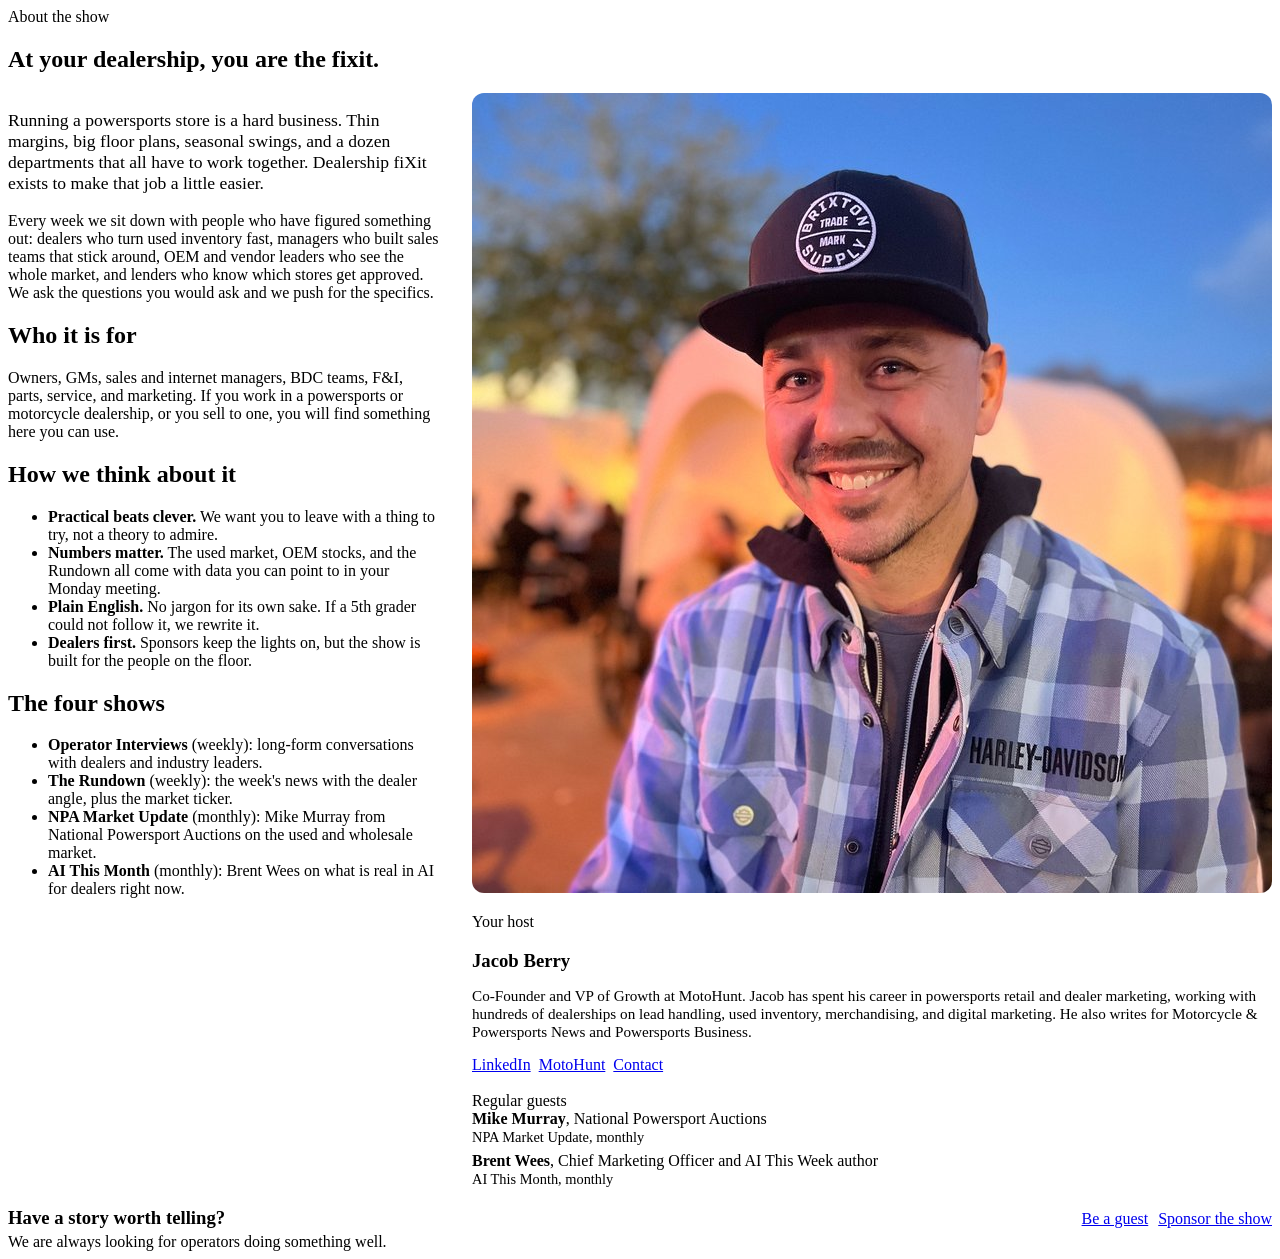
<file: about.html>
<!doctype html>
<html lang="en">
<head>
<title>About | Dealership fiXit Podcast</title>
<meta name="description" content="Meet Jacob Berry, host of the Dealership fiXit Podcast and Co-Founder of MotoHunt. Why the show exists and who it is for.">
<!--HEAD-->
</head>
<body>
<main>
  <section class="page-head"><div class="wrap">
    <div class="eyebrow">About the show</div>
    <h1>At your dealership, <span class="script">you</span> are the fixit.</h1>
  </div></section>

  <section class="section tight"><div class="wrap" style="display:grid;gap:32px;grid-template-columns:1.2fr .8fr;align-items:start">
    <div class="prose">
      <p style="font-size:1.1rem">Running a powersports store is a hard business. Thin margins, big floor plans, seasonal swings, and a dozen departments that all have to work together. Dealership fiXit exists to make that job a little easier.</p>
      <p>Every week we sit down with people who have figured something out: dealers who turn used inventory fast, managers who built sales teams that stick around, OEM and vendor leaders who see the whole market, and lenders who know which stores get approved. We ask the questions you would ask and we push for the specifics.</p>
      <h2>Who it is for</h2>
      <p>Owners, GMs, sales and internet managers, BDC teams, F&amp;I, parts, service, and marketing. If you work in a powersports or motorcycle dealership, or you sell to one, you will find something here you can use.</p>
      <h2>How we think about it</h2>
      <ul>
        <li><b>Practical beats clever.</b> We want you to leave with a thing to try, not a theory to admire.</li>
        <li><b>Numbers matter.</b> The used market, OEM stocks, and the Rundown all come with data you can point to in your Monday meeting.</li>
        <li><b>Plain English.</b> No jargon for its own sake. If a 5th grader could not follow it, we rewrite it.</li>
        <li><b>Dealers first.</b> Sponsors keep the lights on, but the show is built for the people on the floor.</li>
      </ul>
      <h2>The four shows</h2>
      <ul>
        <li><b>Operator Interviews</b> (weekly): long-form conversations with dealers and industry leaders.</li>
        <li><b>The Rundown</b> (weekly): the week's news with the dealer angle, plus the market ticker.</li>
        <li><b>NPA Market Update</b> (monthly): Mike Murray from National Powersport Auctions on the used and wholesale market.</li>
        <li><b>AI This Month</b> (monthly): Brent Wees on what is real in AI for dealers right now.</li>
      </ul>
    </div>
    <aside>
      <div class="panel glow">
        <img src="/assets/img/jacob.jpg" alt="Jacob Berry" width="800" height="800" style="border-radius:12px;margin-bottom:16px;border:1px solid var(--line)">
        <div class="eyebrow">Your host</div>
        <h3 style="margin-bottom:6px">Jacob Berry</h3>
        <p class="muted" style="font-size:.95rem">Co-Founder and VP of Growth at MotoHunt. Jacob has spent his career in powersports retail and dealer marketing, working with hundreds of dealerships on lead handling, used inventory, merchandising, and digital marketing. He also writes for Motorcycle &amp; Powersports News and Powersports Business.</p>
        <div style="display:flex;gap:8px;flex-wrap:wrap;margin-top:12px">
          <a class="btn btn-ghost btn-sm" href="https://www.linkedin.com/in/jacob-b-berry/" target="_blank" rel="noopener">LinkedIn</a>
          <a class="btn btn-ghost btn-sm" href="https://dealers.motohunt.com/fixit?utm_source=site&utm_medium=referral&utm_campaign=dealership_fixit" target="_blank" rel="noopener">MotoHunt</a>
          <a class="btn btn-ghost btn-sm" href="/contact">Contact</a>
        </div>
      </div>
      <div class="panel" style="margin-top:18px">
        <div class="eyebrow">Regular guests</div>
        <p style="margin:0 0 6px"><b>Mike Murray</b>, National Powersport Auctions<br><span class="muted" style="font-size:.9rem">NPA Market Update, monthly</span></p>
        <p style="margin:0"><b>Brent Wees</b>, Chief Marketing Officer and AI This Week author<br><span class="muted" style="font-size:.9rem">AI This Month, monthly</span></p>
      </div>
    </aside>
  </div></section>

  <section class="section tight"><div class="wrap">
    <div class="panel" style="display:flex;gap:20px;flex-wrap:wrap;align-items:center;justify-content:space-between">
      <div><h3 style="margin-bottom:4px">Have a story worth telling?</h3><p class="muted" style="margin:0">We are always looking for operators doing something well.</p></div>
      <div style="display:flex;gap:10px;flex-wrap:wrap"><a class="btn btn-pink" href="/guest">Be a guest</a><a class="btn btn-ghost" href="/sponsor">Sponsor the show</a></div>
    </div>
  </div></section>
</main>
<style>@media (max-width:860px){.section .wrap[style*="grid-template-columns:1.2fr"]{grid-template-columns:1fr!important}}</style>
</body>
</html>
</file>
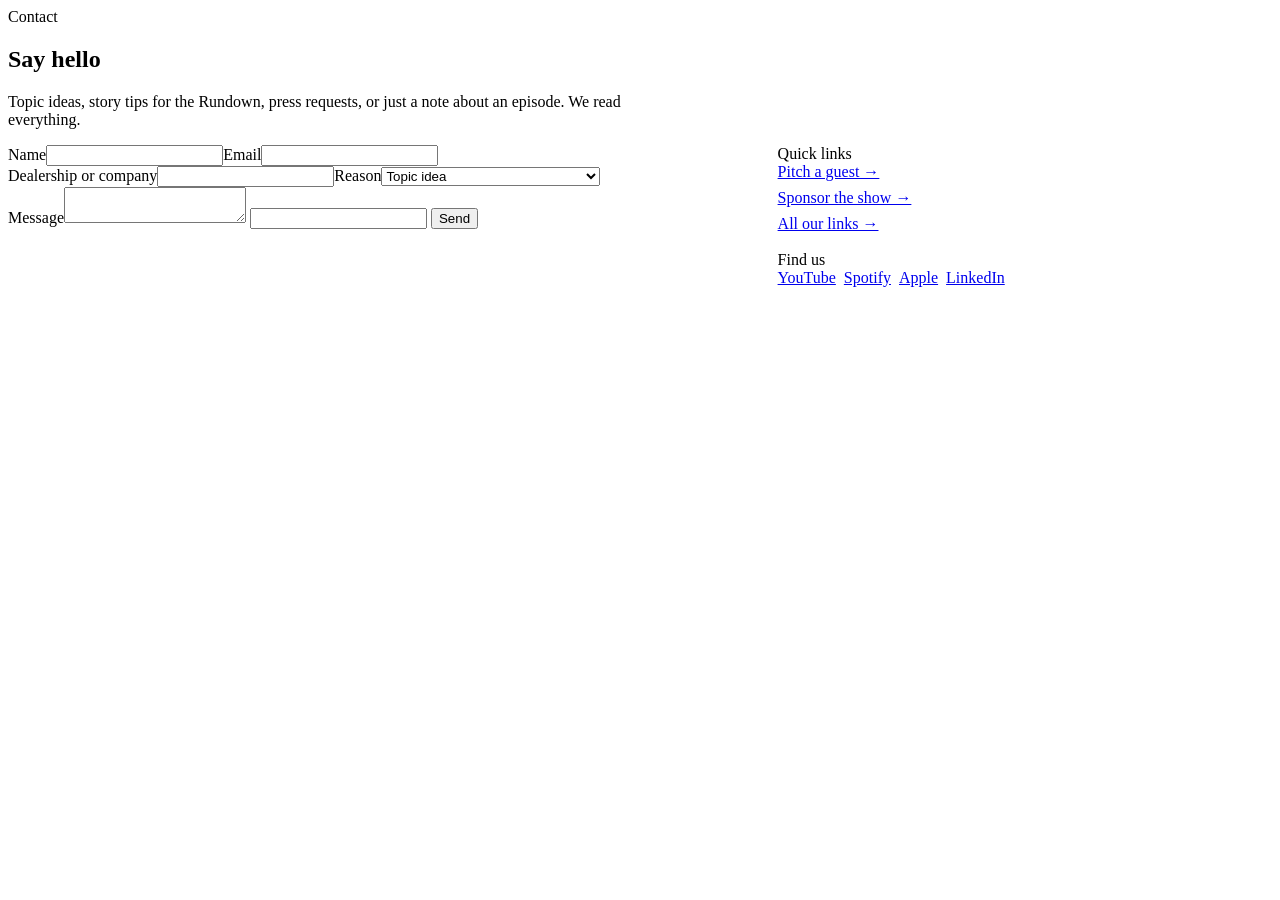
<file: contact.html>
<!doctype html>
<html lang="en">
<head>
<title>Contact | Dealership fiXit Podcast</title>
<meta name="description" content="Contact the Dealership fiXit Podcast. Questions, topic ideas, story tips for the Rundown, press, and partnerships.">
<!--HEAD-->
</head>
<body>
<main>
  <section class="page-head"><div class="wrap">
    <div class="eyebrow">Contact</div>
    <h1>Say <span class="script">hello</span></h1>
    <p class="muted" style="max-width:640px">Topic ideas, story tips for the Rundown, press requests, or just a note about an episode. We read everything.</p>
  </div></section>
  <section class="section tight"><div class="wrap" style="display:grid;gap:28px;grid-template-columns:1.2fr .8fr;align-items:start">
    <div class="panel glow">
      <form class="ff" data-fixit="contact" novalidate style="position:relative">
        <div class="row"><label>Name<input name="name" required></label><label>Email<input type="email" name="email" required></label></div>
        <div class="row"><label>Dealership or company<input name="company"></label><label>Reason<select name="topic"><option>Topic idea</option><option>Story tip for the Rundown</option><option>Feedback on an episode</option><option>Press or media</option><option>Add a ticker to the market tracker</option><option>Something else</option></select></label></div>
        <label>Message<textarea name="message" required></textarea></label>
        <input class="hp" type="text" name="website" tabindex="-1" autocomplete="off">
        <button class="btn btn-pink" type="submit">Send</button>
        <div class="form-msg"></div>
      </form>
    </div>
    <div>
      <div class="panel" style="margin-bottom:18px"><div class="eyebrow">Quick links</div><ul style="list-style:none;padding:0;margin:0;display:grid;gap:8px"><li><a href="/guest">Pitch a guest →</a></li><li><a href="/sponsor">Sponsor the show →</a></li><li><a href="https://linktr.ee/dealershipfixit" target="_blank" rel="noopener">All our links →</a></li></ul></div>
      <div class="panel"><div class="eyebrow">Find us</div><div style="display:flex;gap:8px;flex-wrap:wrap"><a class="btn btn-ghost btn-sm" href="https://www.youtube.com/@dealershipfixit" target="_blank" rel="noopener" data-icon="youtube" data-icon-size="16">YouTube</a><a class="btn btn-ghost btn-sm" href="https://open.spotify.com/show/32L4getcOmBCYL3fRxDlyH" target="_blank" rel="noopener" data-icon="spotify" data-icon-size="16">Spotify</a><a class="btn btn-ghost btn-sm" href="https://podcasts.apple.com/us/podcast/id1449367603" target="_blank" rel="noopener" data-icon="apple" data-icon-size="16">Apple</a><a class="btn btn-ghost btn-sm" href="https://www.linkedin.com/company/dealershipfixit" target="_blank" rel="noopener" data-icon="linkedin" data-icon-size="16">LinkedIn</a></div></div>
    </div>
  </div></section>
</main>
<style>@media (max-width:860px){.section .wrap[style*="grid-template-columns:1.2fr"]{grid-template-columns:1fr!important}}</style>
</body>
</html>
</file>
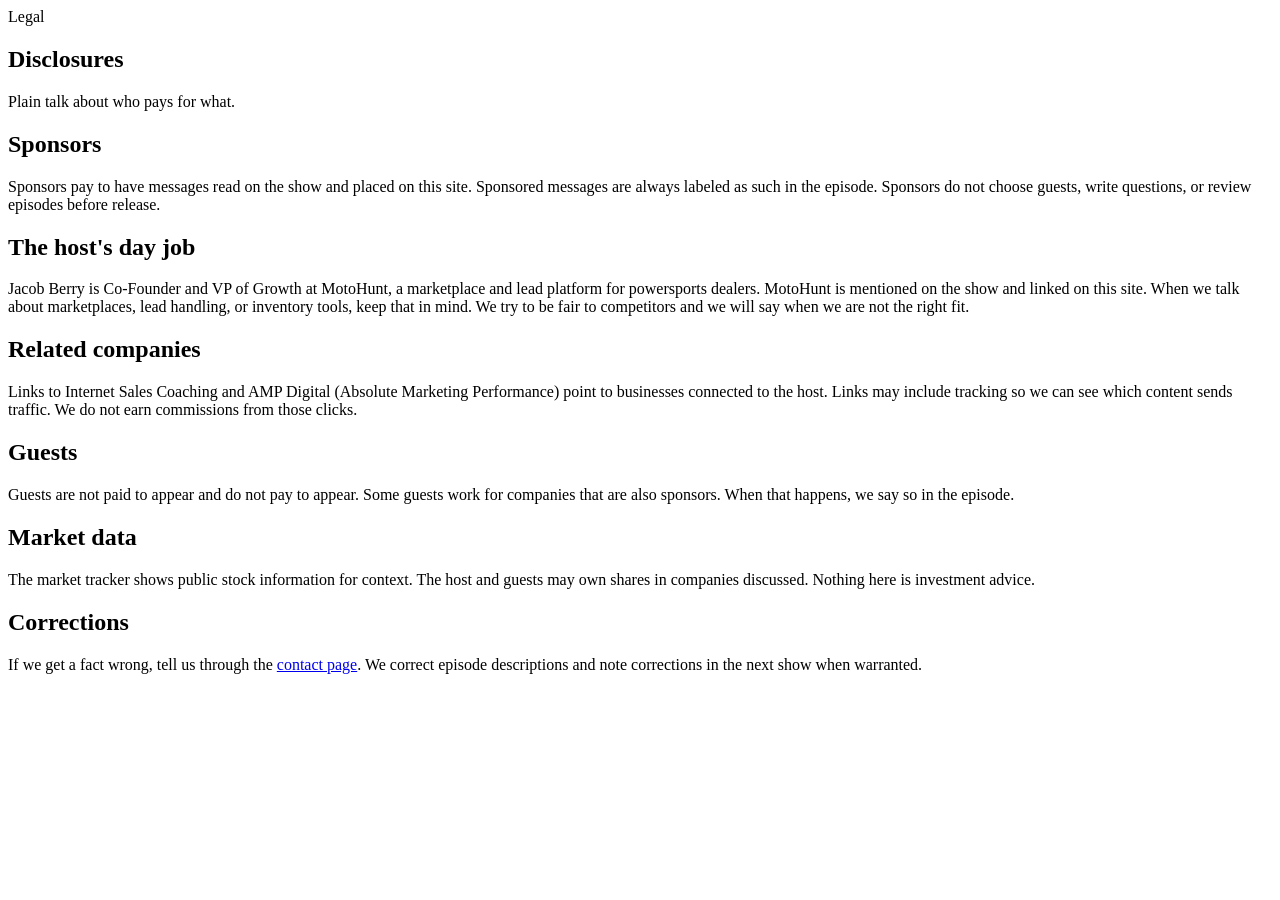
<file: disclosures.html>
<!doctype html>
<html lang="en">
<head>
<title>Disclosures | Dealership fiXit Podcast</title>
<meta name="description" content="Sponsor, affiliate, and independence disclosures for the Dealership fiXit Podcast.">
<meta name="robots" content="noindex">
<!--HEAD-->
</head>
<body>
<main>
  <section class="page-head"><div class="wrap"><div class="eyebrow">Legal</div><h1>Disclosures</h1><p class="muted">Plain talk about who pays for what.</p></div></section>
  <section class="section tight"><div class="wrap prose">
    <h2>Sponsors</h2>
    <p>Sponsors pay to have messages read on the show and placed on this site. Sponsored messages are always labeled as such in the episode. Sponsors do not choose guests, write questions, or review episodes before release.</p>
    <h2>The host's day job</h2>
    <p>Jacob Berry is Co-Founder and VP of Growth at MotoHunt, a marketplace and lead platform for powersports dealers. MotoHunt is mentioned on the show and linked on this site. When we talk about marketplaces, lead handling, or inventory tools, keep that in mind. We try to be fair to competitors and we will say when we are not the right fit.</p>
    <h2>Related companies</h2>
    <p>Links to Internet Sales Coaching and AMP Digital (Absolute Marketing Performance) point to businesses connected to the host. Links may include tracking so we can see which content sends traffic. We do not earn commissions from those clicks.</p>
    <h2>Guests</h2>
    <p>Guests are not paid to appear and do not pay to appear. Some guests work for companies that are also sponsors. When that happens, we say so in the episode.</p>
    <h2>Market data</h2>
    <p>The market tracker shows public stock information for context. The host and guests may own shares in companies discussed. Nothing here is investment advice.</p>
    <h2>Corrections</h2>
    <p>If we get a fact wrong, tell us through the <a href="/contact">contact page</a>. We correct episode descriptions and note corrections in the next show when warranted.</p>
  </div></section>
</main>
</body>
</html>
</file>
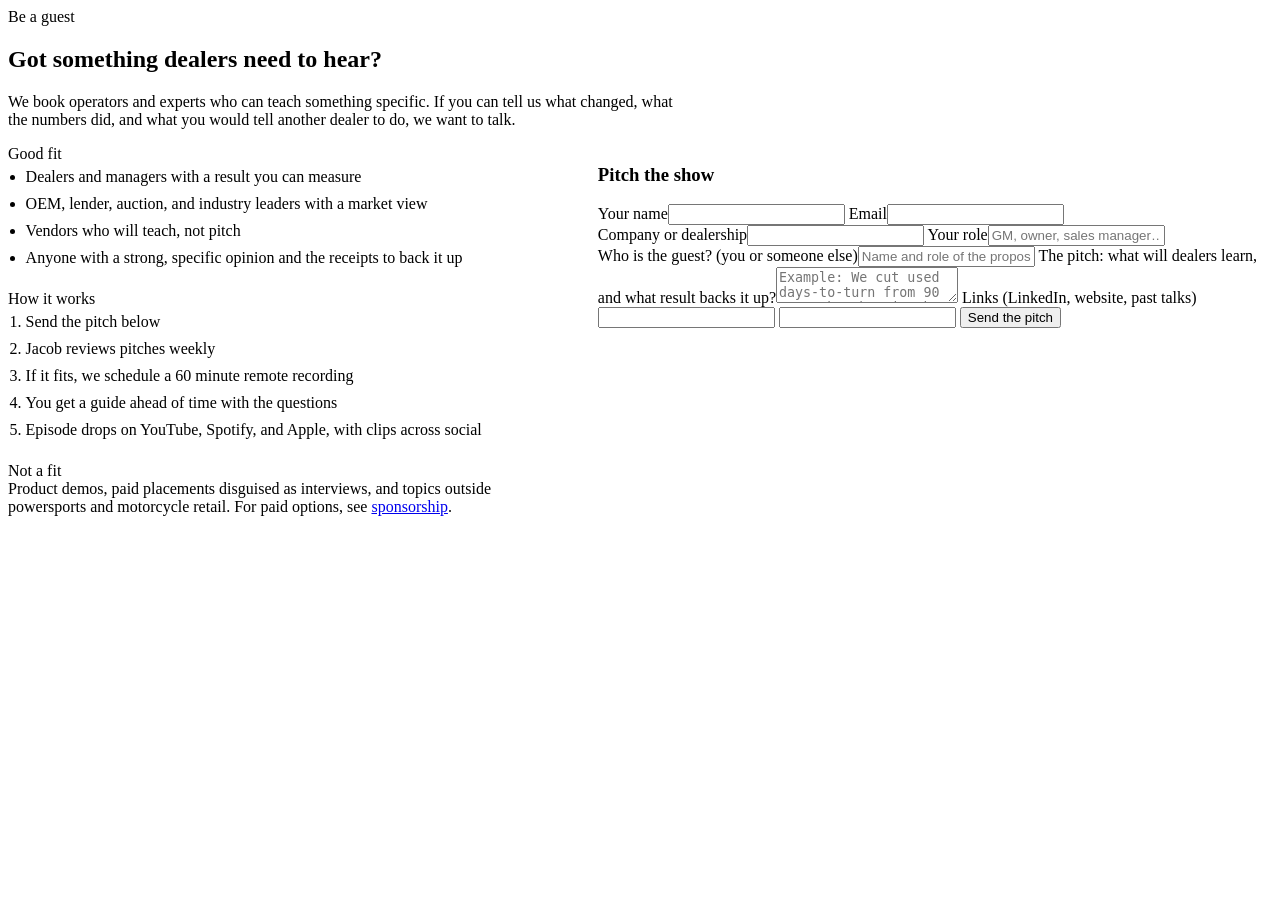
<file: guest.html>
<!doctype html>
<html lang="en">
<head>
<title>Be a Guest | Dealership fiXit Podcast</title>
<meta name="description" content="Pitch yourself or a client as a guest on the Dealership fiXit Podcast. We feature dealers, OEM leaders, lenders, and vendors with real results.">
<!--HEAD-->
</head>
<body>
<main>
  <section class="page-head"><div class="wrap">
    <div class="eyebrow">Be a guest</div>
    <h1>Got something dealers need to <span class="script">hear?</span></h1>
    <p class="muted" style="max-width:680px">We book operators and experts who can teach something specific. If you can tell us what changed, what the numbers did, and what you would tell another dealer to do, we want to talk.</p>
  </div></section>

  <section class="section tight"><div class="wrap" style="display:grid;gap:28px;grid-template-columns:1fr 1.2fr;align-items:start">
    <div>
      <div class="panel" style="margin-bottom:18px">
        <div class="eyebrow">Good fit</div>
        <ul class="muted" style="margin:0;padding-left:1.1em;line-height:1.7">
          <li>Dealers and managers with a result you can measure</li>
          <li>OEM, lender, auction, and industry leaders with a market view</li>
          <li>Vendors who will teach, not pitch</li>
          <li>Anyone with a strong, specific opinion and the receipts to back it up</li>
        </ul>
      </div>
      <div class="panel" style="margin-bottom:18px">
        <div class="eyebrow">How it works</div>
        <ol class="muted" style="margin:0;padding-left:1.1em;line-height:1.7">
          <li>Send the pitch below</li>
          <li>Jacob reviews pitches weekly</li>
          <li>If it fits, we schedule a 60 minute remote recording</li>
          <li>You get a guide ahead of time with the questions</li>
          <li>Episode drops on YouTube, Spotify, and Apple, with clips across social</li>
        </ol>
      </div>
      <div class="panel">
        <div class="eyebrow">Not a fit</div>
        <p class="muted" style="margin:0">Product demos, paid placements disguised as interviews, and topics outside powersports and motorcycle retail. For paid options, see <a href="/sponsor">sponsorship</a>.</p>
      </div>
    </div>
    <div class="panel glow">
      <h3>Pitch the show</h3>
      <form class="ff" data-fixit="guest" novalidate style="position:relative">
        <div class="row">
          <label>Your name<input name="name" required></label>
          <label>Email<input type="email" name="email" required></label>
        </div>
        <div class="row">
          <label>Company or dealership<input name="company"></label>
          <label>Your role<input name="role" placeholder="GM, owner, sales manager…"></label>
        </div>
        <label>Who is the guest? (you or someone else)<input name="topic" placeholder="Name and role of the proposed guest"></label>
        <label>The pitch: what will dealers learn, and what result backs it up?<textarea name="pitch" required placeholder="Example: We cut used days-to-turn from 90 to 42 by changing how we appraise trades. Here is what we did…"></textarea></label>
        <label>Links (LinkedIn, website, past talks)<input name="links"></label>
        <input class="hp" type="text" name="website" tabindex="-1" autocomplete="off">
        <button class="btn btn-pink" type="submit">Send the pitch</button>
        <div class="form-msg"></div>
      </form>
    </div>
  </div></section>
</main>
<style>@media (max-width:860px){.section .wrap[style*="grid-template-columns:1fr 1.2fr"]{grid-template-columns:1fr!important}}</style>
</body>
</html>
</file>
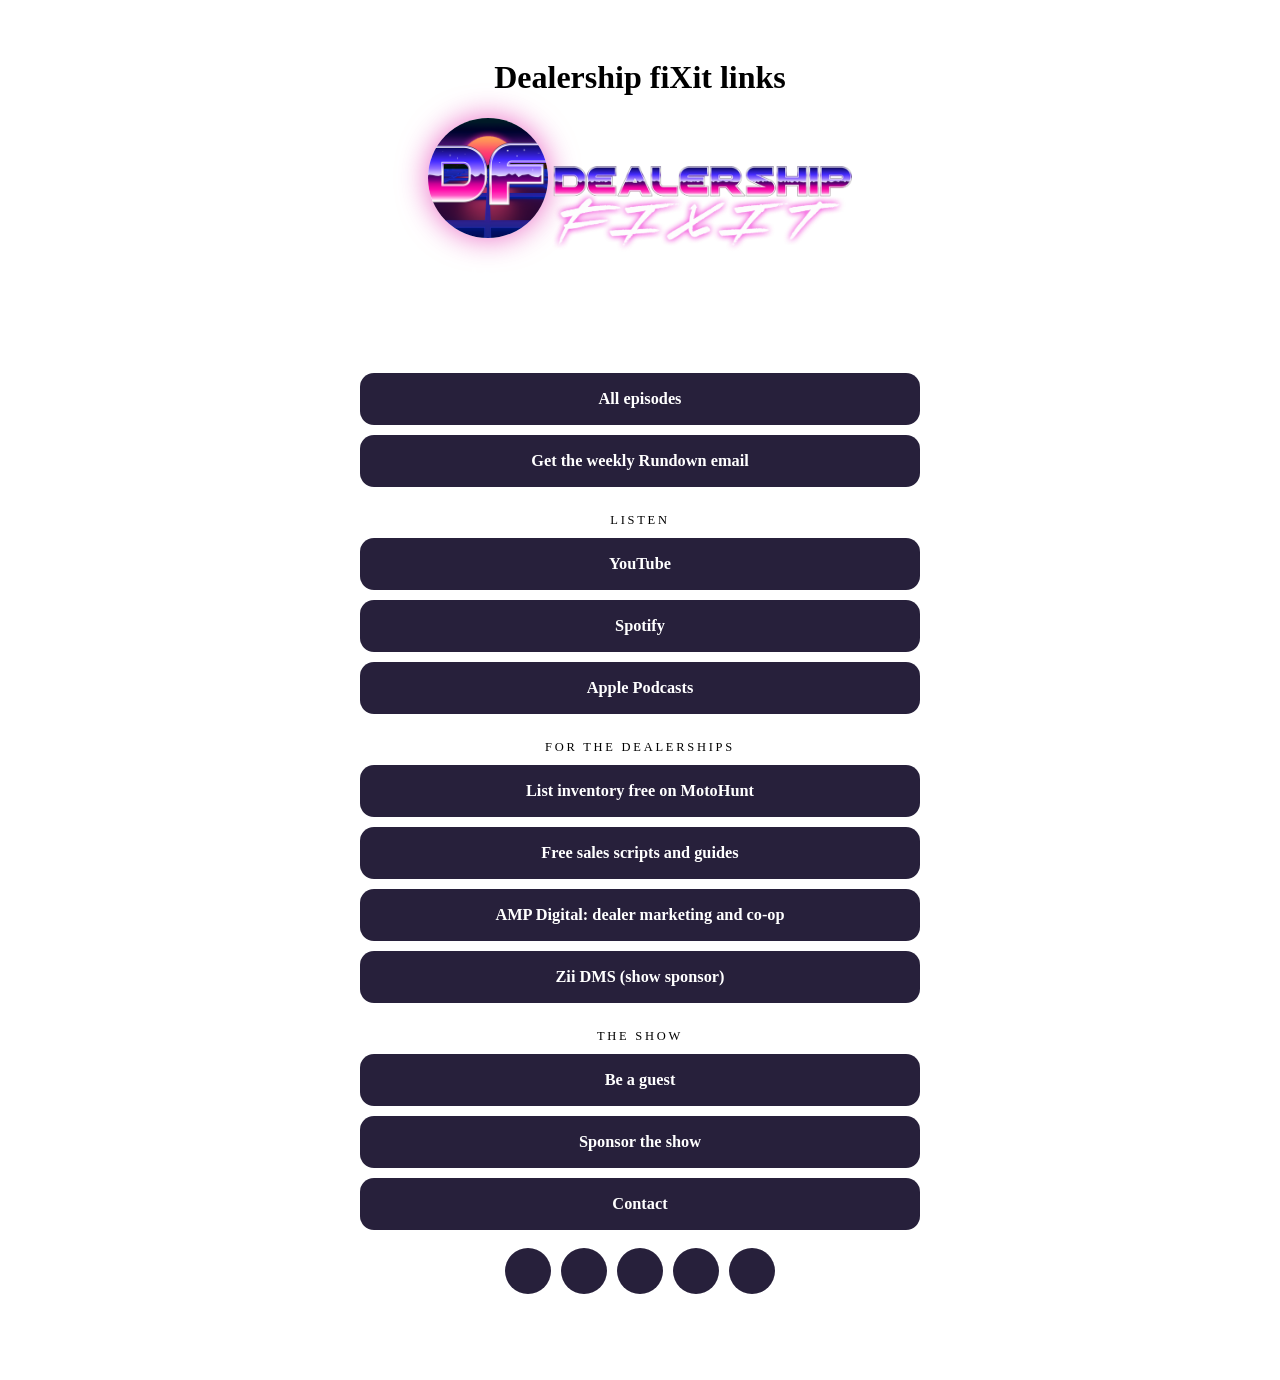
<file: links.html>
<!doctype html>
<html lang="en">
<head>
<title>Links | Dealership fiXit</title>
<meta name="description" content="Every Dealership fiXit link in one place: watch, listen, follow, and free tools for dealers.">
<!--HEAD-->
<style>
.links-page{max-width:560px;margin:0 auto;padding:30px 20px 60px;text-align:center}
.links-page .avatar{width:120px;height:120px;border-radius:50%;margin:0 auto 14px;border:3px solid var(--pink);box-shadow:0 0 30px rgba(221,3,156,.6)}
.links-page .tagline{font-family:var(--font-script);font-size:1.5rem;color:#fff;margin:6px 0 22px}
.lnk{display:flex;align-items:center;justify-content:center;gap:10px;padding:16px 18px;margin:10px 0;border-radius:14px;background:rgba(16,8,38,.9);border:1px solid var(--line);color:#fff;font-weight:600;font-size:1.02rem;transition:transform .12s,border-color .12s;text-decoration:none!important}
.lnk:hover{transform:translateY(-2px);border-color:var(--pink);box-shadow:0 0 24px rgba(221,3,156,.45)}
.lnk.hot{background:linear-gradient(90deg,var(--pink),var(--purple));border-color:transparent}
.lnk-head{font-family:var(--font-head);font-size:.78rem;letter-spacing:.22em;text-transform:uppercase;color:var(--pink2);margin:26px 0 8px}
.socials{display:flex;gap:10px;justify-content:center;flex-wrap:wrap;margin:18px 0}
.socials a{width:46px;height:46px;border-radius:50%;border:1px solid var(--line);display:grid;place-items:center;color:#fff;background:rgba(16,8,38,.9);font-size:1rem}
.socials a:hover{border-color:var(--pink);text-decoration:none}
</style>
</head>
<body>
<main class="links-page">
  <h1 class="sr">Dealership fiXit links</h1>
  <img class="avatar" src="/assets/img/df-256.png" alt="Dealership fiXit">
  <picture><source srcset="/assets/img/wordmark.webp" type="image/webp"><img src="/assets/img/wordmark.png" alt="Dealership fiXit" style="width:300px;margin:0 auto"></picture>
  <p class="tagline">At your dealership, you are the fixit.</p>

  <a class="lnk hot" href="/#latest">▶ Watch the newest episode</a>
  <a class="lnk" href="/episodes">All episodes</a>
  <a class="lnk" href="/#newsletter">Get the weekly Rundown email</a>

  <div class="lnk-head">Listen</div>
  <a class="lnk" data-icon="youtube" data-icon-size="20" href="https://www.youtube.com/@dealershipfixit" target="_blank" rel="noopener">YouTube</a>
  <a class="lnk" data-icon="spotify" data-icon-size="20" href="https://open.spotify.com/show/32L4getcOmBCYL3fRxDlyH" target="_blank" rel="noopener">Spotify</a>
  <a class="lnk" data-icon="apple" data-icon-size="20" href="https://podcasts.apple.com/us/podcast/id1449367603" target="_blank" rel="noopener">Apple Podcasts</a>

  <div class="lnk-head">For the dealerships</div>
  <a class="lnk" href="https://dealers.motohunt.com/fixit?utm_source=links&utm_medium=referral&utm_campaign=dealership_fixit" target="_blank" rel="noopener">List inventory free on MotoHunt</a>
  <a class="lnk" href="https://www.internetsalescoaching.com/?utm_source=links&utm_medium=referral&utm_campaign=dealership_fixit" target="_blank" rel="noopener">Free sales scripts and guides</a>
  <a class="lnk" href="https://www.absolutemarketingperformance.com/?utm_source=links&utm_medium=referral&utm_campaign=dealership_fixit" target="_blank" rel="noopener">AMP Digital: dealer marketing and co-op</a>
  <a class="lnk" href="https://ziidms.com/fixit" target="_blank" rel="noopener">Zii DMS (show sponsor)</a>

  <div class="lnk-head">The show</div>
  <a class="lnk" href="/guest">Be a guest</a>
  <a class="lnk" href="/sponsor">Sponsor the show</a>
  <a class="lnk" href="/contact">Contact</a>

  <div class="socials">
    <a href="https://www.linkedin.com/company/dealershipfixit" target="_blank" rel="noopener" aria-label="LinkedIn"><span data-icon="linkedin" data-icon-size="20"></span></a>
    <a href="https://www.instagram.com/dealership_fixit/" target="_blank" rel="noopener" aria-label="Instagram"><span data-icon="instagram" data-icon-size="20"></span></a>
    <a href="https://www.tiktok.com/@dealershipfixit" target="_blank" rel="noopener" aria-label="TikTok"><span data-icon="tiktok" data-icon-size="20"></span></a>
    <a href="https://www.facebook.com/dealershipfixit" target="_blank" rel="noopener" aria-label="Facebook"><span data-icon="facebook" data-icon-size="20"></span></a>
    <a href="https://x.com/dealershipfixit" target="_blank" rel="noopener" aria-label="X"><span data-icon="x" data-icon-size="20"></span></a>
  </div>
</main>
</body>
</html>
</file>
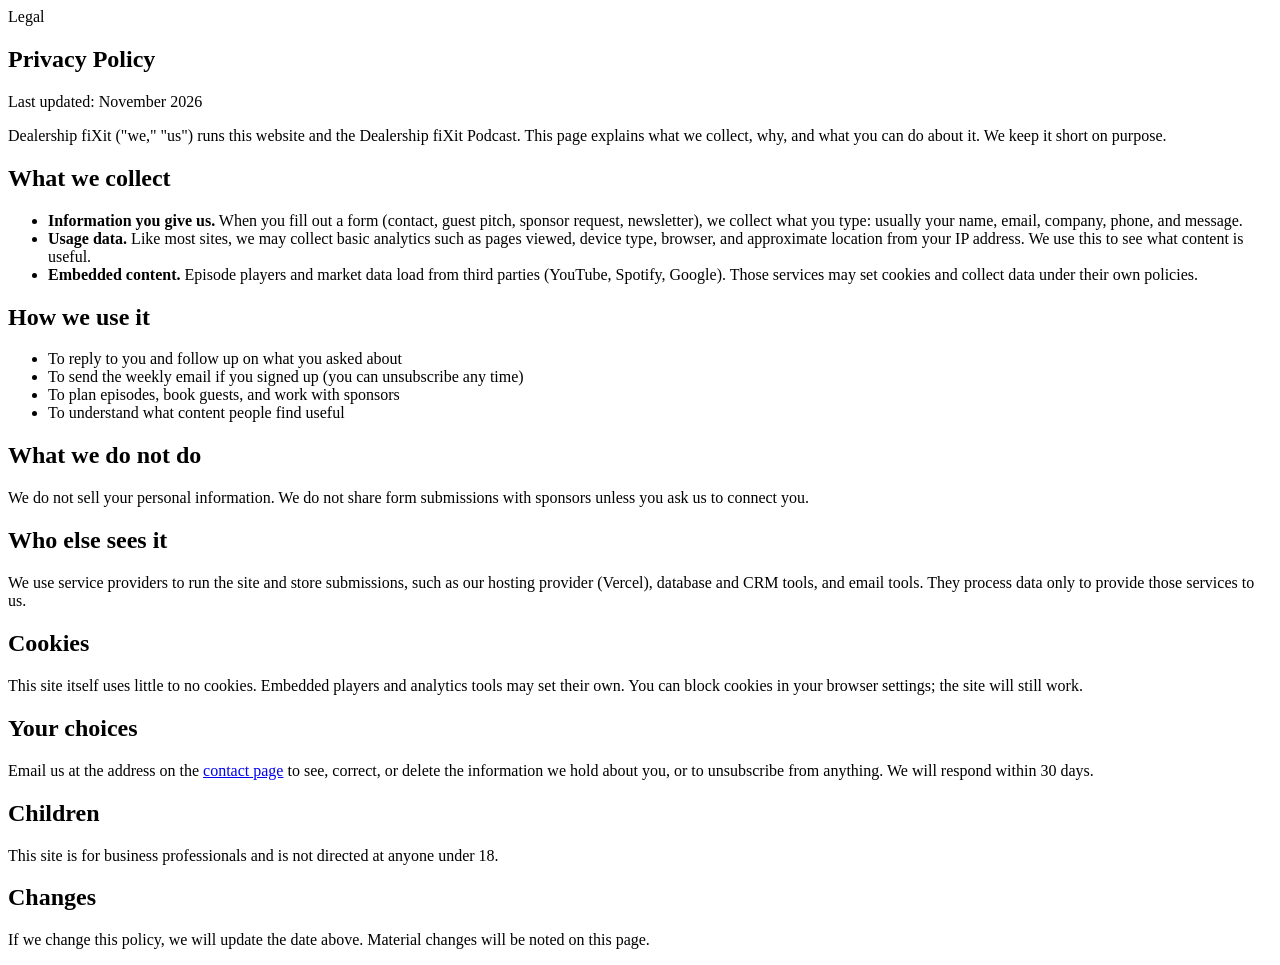
<file: privacy.html>
<!doctype html>
<html lang="en">
<head>
<title>Privacy Policy | Dealership fiXit Podcast</title>
<meta name="description" content="How the Dealership fiXit Podcast website collects and uses information.">
<meta name="robots" content="noindex">
<!--HEAD-->
</head>
<body>
<main>
  <section class="page-head"><div class="wrap"><div class="eyebrow">Legal</div><h1>Privacy Policy</h1><p class="muted">Last updated: November 2026</p></div></section>
  <section class="section tight"><div class="wrap prose">
    <p>Dealership fiXit ("we," "us") runs this website and the Dealership fiXit Podcast. This page explains what we collect, why, and what you can do about it. We keep it short on purpose.</p>
    <h2>What we collect</h2>
    <ul>
      <li><b>Information you give us.</b> When you fill out a form (contact, guest pitch, sponsor request, newsletter), we collect what you type: usually your name, email, company, phone, and message.</li>
      <li><b>Usage data.</b> Like most sites, we may collect basic analytics such as pages viewed, device type, browser, and approximate location from your IP address. We use this to see what content is useful.</li>
      <li><b>Embedded content.</b> Episode players and market data load from third parties (YouTube, Spotify, Google). Those services may set cookies and collect data under their own policies.</li>
    </ul>
    <h2>How we use it</h2>
    <ul>
      <li>To reply to you and follow up on what you asked about</li>
      <li>To send the weekly email if you signed up (you can unsubscribe any time)</li>
      <li>To plan episodes, book guests, and work with sponsors</li>
      <li>To understand what content people find useful</li>
    </ul>
    <h2>What we do not do</h2>
    <p>We do not sell your personal information. We do not share form submissions with sponsors unless you ask us to connect you.</p>
    <h2>Who else sees it</h2>
    <p>We use service providers to run the site and store submissions, such as our hosting provider (Vercel), database and CRM tools, and email tools. They process data only to provide those services to us.</p>
    <h2>Cookies</h2>
    <p>This site itself uses little to no cookies. Embedded players and analytics tools may set their own. You can block cookies in your browser settings; the site will still work.</p>
    <h2>Your choices</h2>
    <p>Email us at the address on the <a href="/contact">contact page</a> to see, correct, or delete the information we hold about you, or to unsubscribe from anything. We will respond within 30 days.</p>
    <h2>Children</h2>
    <p>This site is for business professionals and is not directed at anyone under 18.</p>
    <h2>Changes</h2>
    <p>If we change this policy, we will update the date above. Material changes will be noted on this page.</p>
  </div></section>
</main>
</body>
</html>
</file>
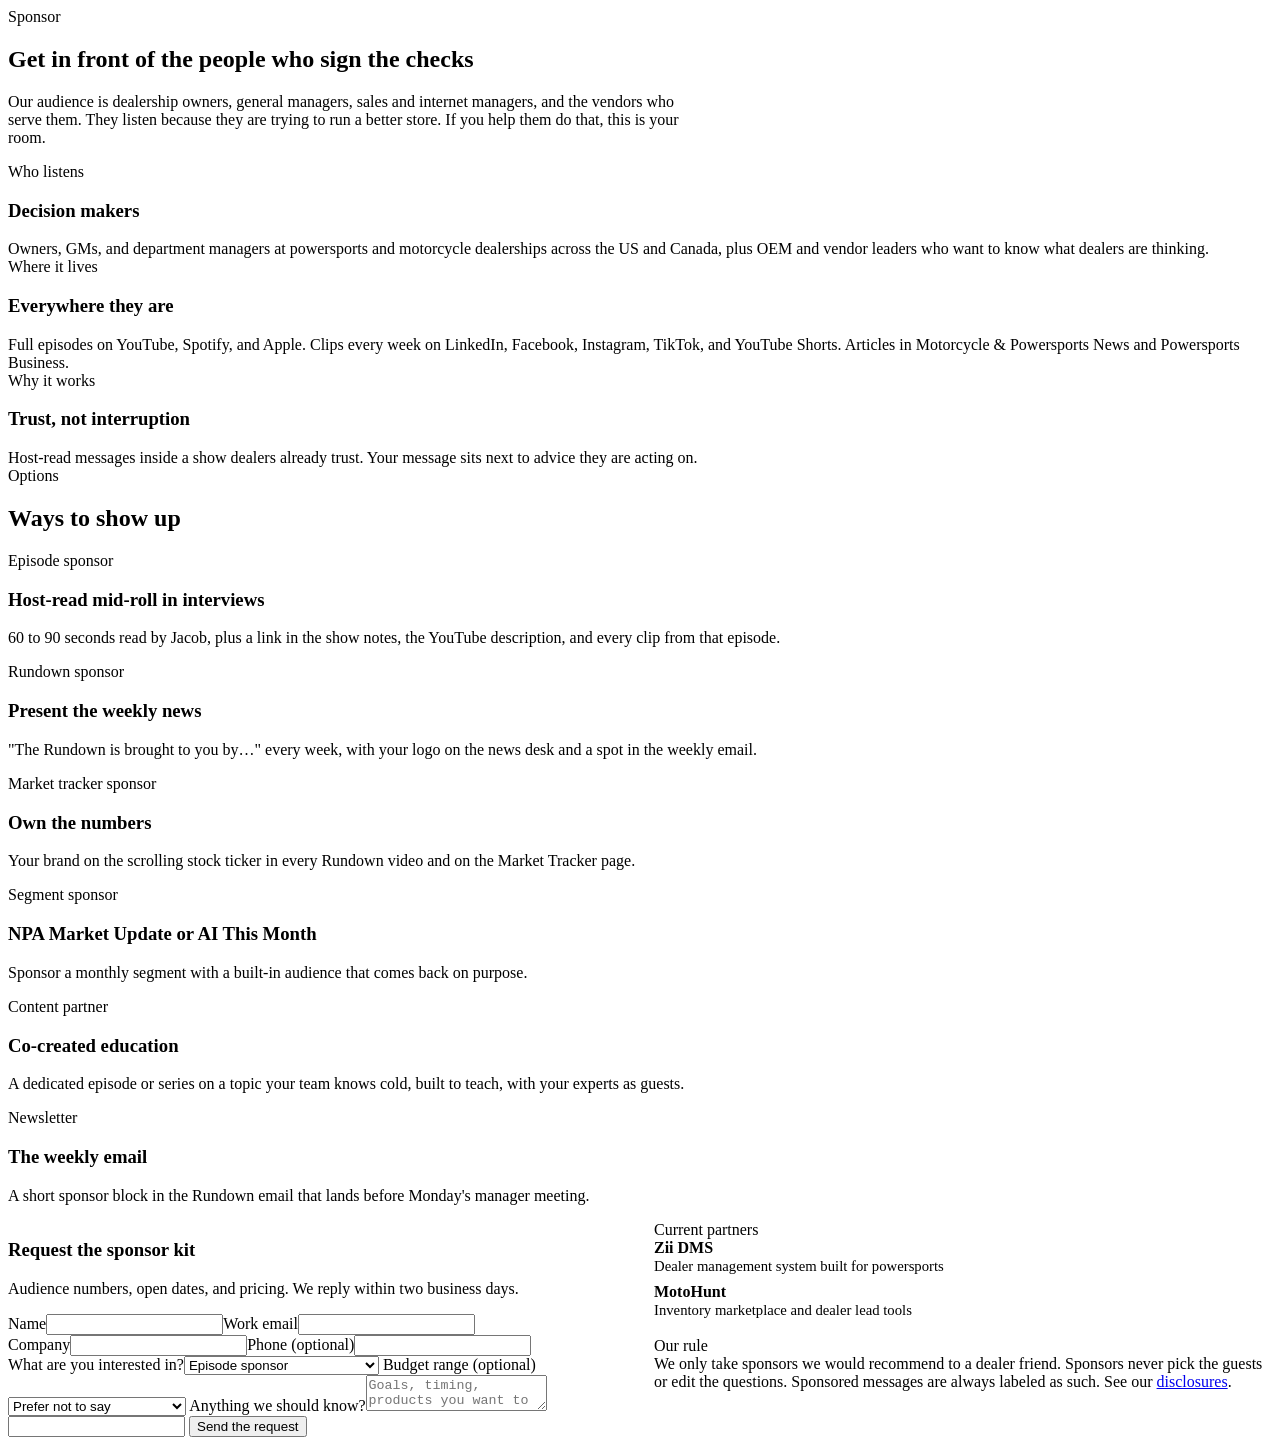
<file: sponsor.html>
<!doctype html>
<html lang="en">
<head>
<title>Sponsor the Show | Dealership fiXit Podcast</title>
<meta name="description" content="Reach powersports dealership owners, GMs, and managers every week. Sponsor the Dealership fiXit Podcast, the Rundown, or the market tracker.">
<!--HEAD-->
</head>
<body>
<main>
  <section class="page-head"><div class="wrap">
    <div class="eyebrow">Sponsor</div>
    <h1>Get in front of the people who <span class="script">sign</span> the checks</h1>
    <p class="muted" style="max-width:680px">Our audience is dealership owners, general managers, sales and internet managers, and the vendors who serve them. They listen because they are trying to run a better store. If you help them do that, this is your room.</p>
  </div></section>

  <section class="section tight"><div class="wrap">
    <div class="steps">
      <div class="panel"><div class="eyebrow">Who listens</div><h3>Decision makers</h3><p class="muted" style="margin:0">Owners, GMs, and department managers at powersports and motorcycle dealerships across the US and Canada, plus OEM and vendor leaders who want to know what dealers are thinking.</p></div>
      <div class="panel"><div class="eyebrow">Where it lives</div><h3>Everywhere they are</h3><p class="muted" style="margin:0">Full episodes on YouTube, Spotify, and Apple. Clips every week on LinkedIn, Facebook, Instagram, TikTok, and YouTube Shorts. Articles in Motorcycle &amp; Powersports News and Powersports Business.</p></div>
      <div class="panel"><div class="eyebrow">Why it works</div><h3>Trust, not interruption</h3><p class="muted" style="margin:0">Host-read messages inside a show dealers already trust. Your message sits next to advice they are acting on.</p></div>
    </div>
  </div></section>

  <section class="section tight"><div class="wrap">
    <div class="eyebrow">Options</div>
    <h2>Ways to <span class="grad">show up</span></h2>
    <div class="cards" style="margin-top:20px">
      <div class="card"><div class="body"><span class="tag interview">Episode sponsor</span><h3>Host-read mid-roll in interviews</h3><p>60 to 90 seconds read by Jacob, plus a link in the show notes, the YouTube description, and every clip from that episode.</p></div></div>
      <div class="card"><div class="body"><span class="tag rundown">Rundown sponsor</span><h3>Present the weekly news</h3><p>"The Rundown is brought to you by…" every week, with your logo on the news desk and a spot in the weekly email.</p></div></div>
      <div class="card"><div class="body"><span class="tag npa">Market tracker sponsor</span><h3>Own the numbers</h3><p>Your brand on the scrolling stock ticker in every Rundown video and on the Market Tracker page.</p></div></div>
      <div class="card"><div class="body"><span class="tag ai">Segment sponsor</span><h3>NPA Market Update or AI This Month</h3><p>Sponsor a monthly segment with a built-in audience that comes back on purpose.</p></div></div>
      <div class="card"><div class="body"><span class="tag interview">Content partner</span><h3>Co-created education</h3><p>A dedicated episode or series on a topic your team knows cold, built to teach, with your experts as guests.</p></div></div>
      <div class="card"><div class="body"><span class="tag interview">Newsletter</span><h3>The weekly email</h3><p>A short sponsor block in the Rundown email that lands before Monday's manager meeting.</p></div></div>
    </div>
  </div></section>

  <section class="section tight"><div class="wrap" style="display:grid;gap:28px;grid-template-columns:1fr 1fr;align-items:start">
    <div class="panel glow">
      <h3>Request the sponsor kit</h3>
      <p class="muted">Audience numbers, open dates, and pricing. We reply within two business days.</p>
      <form class="ff" data-fixit="sponsor" novalidate style="position:relative">
        <div class="row"><label>Name<input name="name" required></label><label>Work email<input type="email" name="email" required></label></div>
        <div class="row"><label>Company<input name="company" required></label><label>Phone (optional)<input name="phone"></label></div>
        <label>What are you interested in?<select name="topic"><option>Episode sponsor</option><option>Rundown sponsor</option><option>Market tracker sponsor</option><option>NPA Market Update segment</option><option>AI This Month segment</option><option>Content partnership</option><option>Newsletter</option><option>Not sure yet</option></select></label>
        <label>Budget range (optional)<select name="budget"><option value="">Prefer not to say</option><option>Under $2,500 / month</option><option>$2,500 to $5,000 / month</option><option>$5,000 to $10,000 / month</option><option>$10,000+ / month</option></select></label>
        <label>Anything we should know?<textarea name="message" placeholder="Goals, timing, products you want to feature…"></textarea></label>
        <input class="hp" type="text" name="website" tabindex="-1" autocomplete="off">
        <button class="btn btn-pink" type="submit">Send the request</button>
        <div class="form-msg"></div>
      </form>
    </div>
    <div>
      <div class="panel" style="margin-bottom:18px"><div class="eyebrow">Current partners</div><p style="margin:0 0 8px"><b>Zii DMS</b><br><span class="muted" style="font-size:.92rem">Dealer management system built for powersports</span></p><p style="margin:0"><b>MotoHunt</b><br><span class="muted" style="font-size:.92rem">Inventory marketplace and dealer lead tools</span></p></div>
      <div class="panel"><div class="eyebrow">Our rule</div><p class="muted" style="margin:0">We only take sponsors we would recommend to a dealer friend. Sponsors never pick the guests or edit the questions. Sponsored messages are always labeled as such. See our <a href="/disclosures">disclosures</a>.</p></div>
    </div>
  </div></section>
</main>
<style>@media (max-width:860px){.section .wrap[style*="grid-template-columns:1fr 1fr"]{grid-template-columns:1fr!important}}</style>
</body>
</html>
</file>
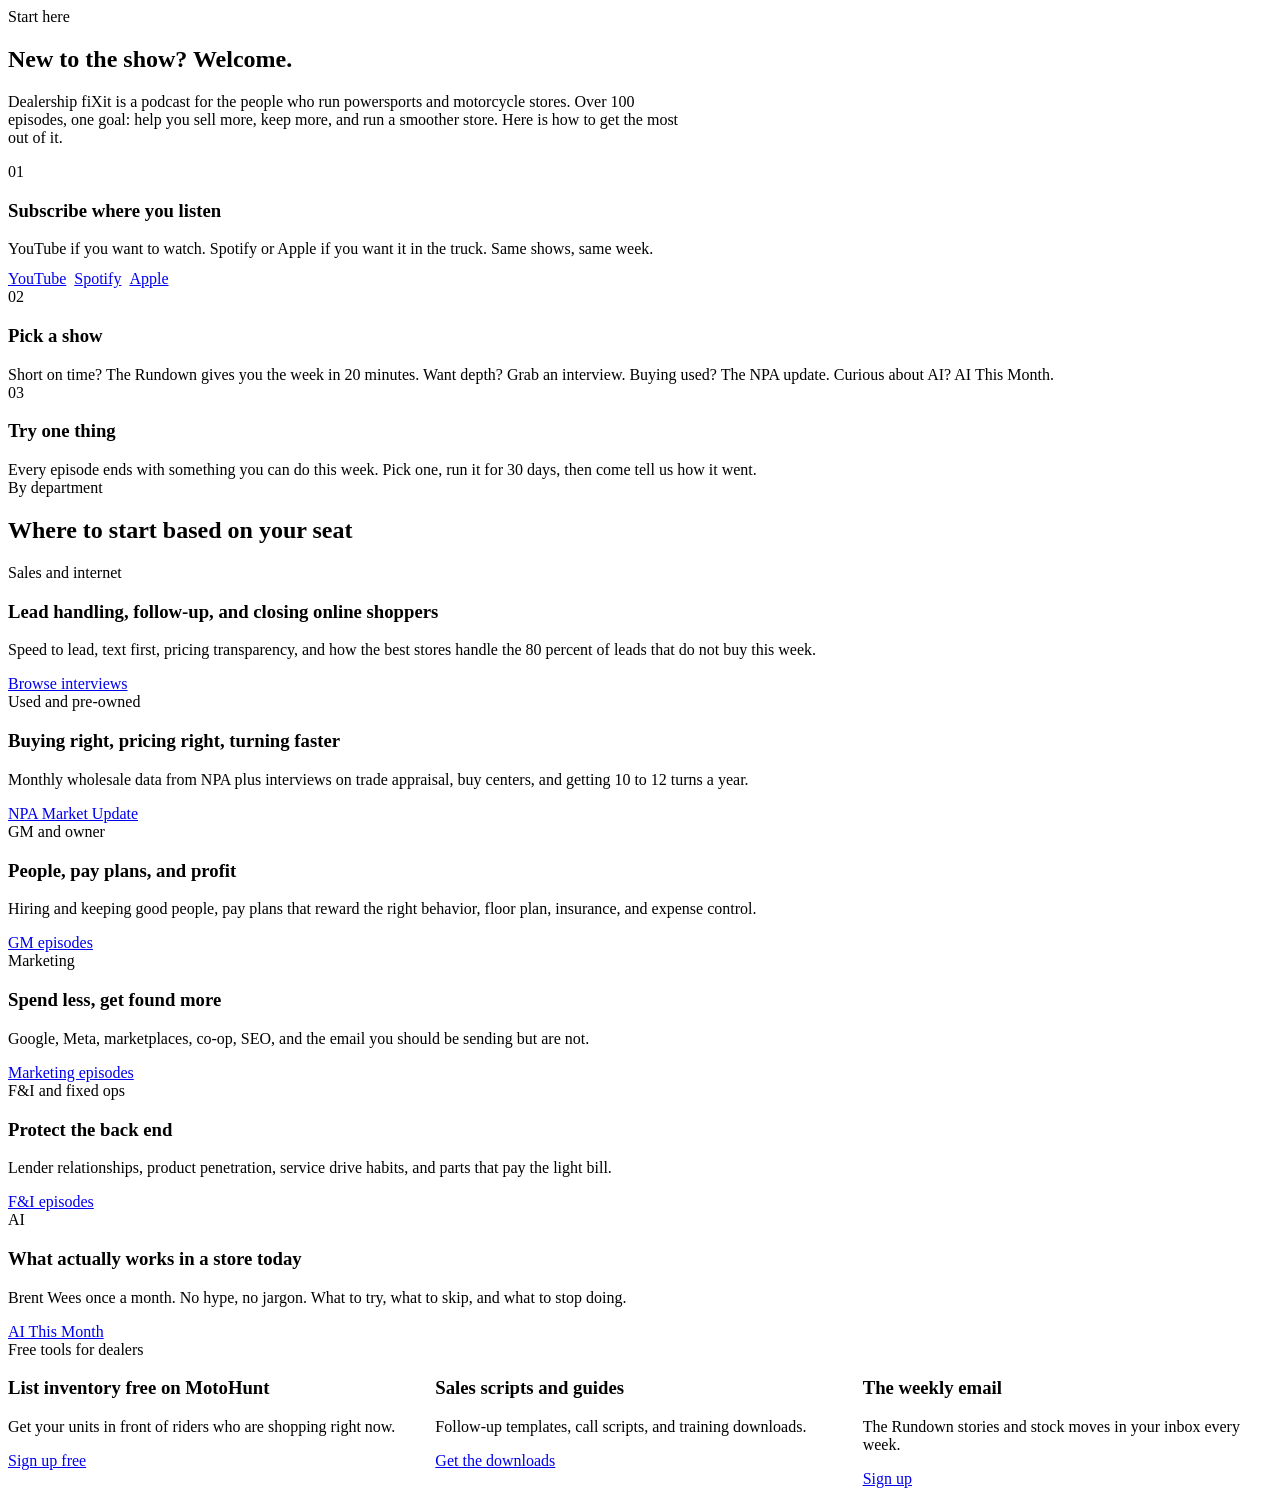
<file: start-here.html>
<!doctype html>
<html lang="en">
<head>
<title>Start Here | Dealership fiXit Podcast</title>
<meta name="description" content="New to Dealership fiXit? Here is what the show is, who it is for, and the best episodes to start with by department.">
<!--HEAD-->
<script defer src="/assets/js/episodes.js"></script>
</head>
<body>
<main>
  <section class="page-head"><div class="wrap">
    <div class="eyebrow">Start here</div>
    <h1>New to the show? <span class="script">Welcome.</span></h1>
    <p class="muted" style="max-width:680px">Dealership fiXit is a podcast for the people who run powersports and motorcycle stores. Over 100 episodes, one goal: help you sell more, keep more, and run a smoother store. Here is how to get the most out of it.</p>
  </div></section>

  <section class="section tight"><div class="wrap">
    <div class="steps">
      <div class="step panel"><div class="num">01</div><h3>Subscribe where you listen</h3><p class="muted" style="margin:0">YouTube if you want to watch. Spotify or Apple if you want it in the truck. Same shows, same week.</p><div style="margin-top:12px;display:flex;gap:8px;flex-wrap:wrap"><a class="btn btn-ghost btn-sm" href="https://www.youtube.com/@dealershipfixit?sub_confirmation=1" target="_blank" rel="noopener">YouTube</a><a class="btn btn-ghost btn-sm" href="https://open.spotify.com/show/32L4getcOmBCYL3fRxDlyH" target="_blank" rel="noopener">Spotify</a><a class="btn btn-ghost btn-sm" href="https://podcasts.apple.com/us/podcast/id1449367603" target="_blank" rel="noopener">Apple</a></div></div>
      <div class="step panel"><div class="num">02</div><h3>Pick a show</h3><p class="muted" style="margin:0">Short on time? The Rundown gives you the week in 20 minutes. Want depth? Grab an interview. Buying used? The NPA update. Curious about AI? AI This Month.</p></div>
      <div class="step panel"><div class="num">03</div><h3>Try one thing</h3><p class="muted" style="margin:0">Every episode ends with something you can do this week. Pick one, run it for 30 days, then come tell us how it went.</p></div>
    </div>
  </div></section>

  <section class="section"><div class="wrap">
    <div class="eyebrow">By department</div>
    <h2>Where to start based on your <span class="grad">seat</span></h2>
    <div class="cards" style="margin-top:20px">
      <div class="card"><div class="body"><span class="tag interview">Sales and internet</span><h3>Lead handling, follow-up, and closing online shoppers</h3><p>Speed to lead, text first, pricing transparency, and how the best stores handle the 80 percent of leads that do not buy this week.</p><div class="links"><a class="btn btn-ghost btn-sm" href="/episodes?s=interview">Browse interviews</a></div></div></div>
      <div class="card"><div class="body"><span class="tag npa">Used and pre-owned</span><h3>Buying right, pricing right, turning faster</h3><p>Monthly wholesale data from NPA plus interviews on trade appraisal, buy centers, and getting 10 to 12 turns a year.</p><div class="links"><a class="btn btn-ghost btn-sm" href="/episodes?s=npa">NPA Market Update</a></div></div></div>
      <div class="card"><div class="body"><span class="tag interview">GM and owner</span><h3>People, pay plans, and profit</h3><p>Hiring and keeping good people, pay plans that reward the right behavior, floor plan, insurance, and expense control.</p><div class="links"><a class="btn btn-ghost btn-sm" href="/episodes?q=general%20manager">GM episodes</a></div></div></div>
      <div class="card"><div class="body"><span class="tag interview">Marketing</span><h3>Spend less, get found more</h3><p>Google, Meta, marketplaces, co-op, SEO, and the email you should be sending but are not.</p><div class="links"><a class="btn btn-ghost btn-sm" href="/episodes?q=marketing">Marketing episodes</a></div></div></div>
      <div class="card"><div class="body"><span class="tag interview">F&amp;I and fixed ops</span><h3>Protect the back end</h3><p>Lender relationships, product penetration, service drive habits, and parts that pay the light bill.</p><div class="links"><a class="btn btn-ghost btn-sm" href="/episodes?q=finance">F&amp;I episodes</a></div></div></div>
      <div class="card"><div class="body"><span class="tag ai">AI</span><h3>What actually works in a store today</h3><p>Brent Wees once a month. No hype, no jargon. What to try, what to skip, and what to stop doing.</p><div class="links"><a class="btn btn-ghost btn-sm" href="/episodes?s=ai">AI This Month</a></div></div></div>
    </div>
  </div></section>

  <section class="section tight"><div class="wrap">
    <div class="eyebrow">Free tools for dealers</div>
    <div class="panel" style="display:grid;gap:18px;grid-template-columns:repeat(auto-fit,minmax(240px,1fr))">
      <div><h3>List inventory free on MotoHunt</h3><p class="muted">Get your units in front of riders who are shopping right now.</p><a class="btn btn-pink btn-sm" href="https://dealers.motohunt.com/fixit?utm_source=site&utm_medium=referral&utm_campaign=dealership_fixit" target="_blank" rel="noopener">Sign up free</a></div>
      <div><h3>Sales scripts and guides</h3><p class="muted">Follow-up templates, call scripts, and training downloads.</p><a class="btn btn-ghost btn-sm" href="https://www.internetsalescoaching.com/?utm_source=site&utm_medium=referral&utm_campaign=dealership_fixit" target="_blank" rel="noopener">Get the downloads</a></div>
      <div><h3>The weekly email</h3><p class="muted">The Rundown stories and stock moves in your inbox every week.</p><a class="btn btn-ghost btn-sm" href="/#newsletter">Sign up</a></div>
    </div>
  </div></section>
</main>
</body>
</html>
</file>
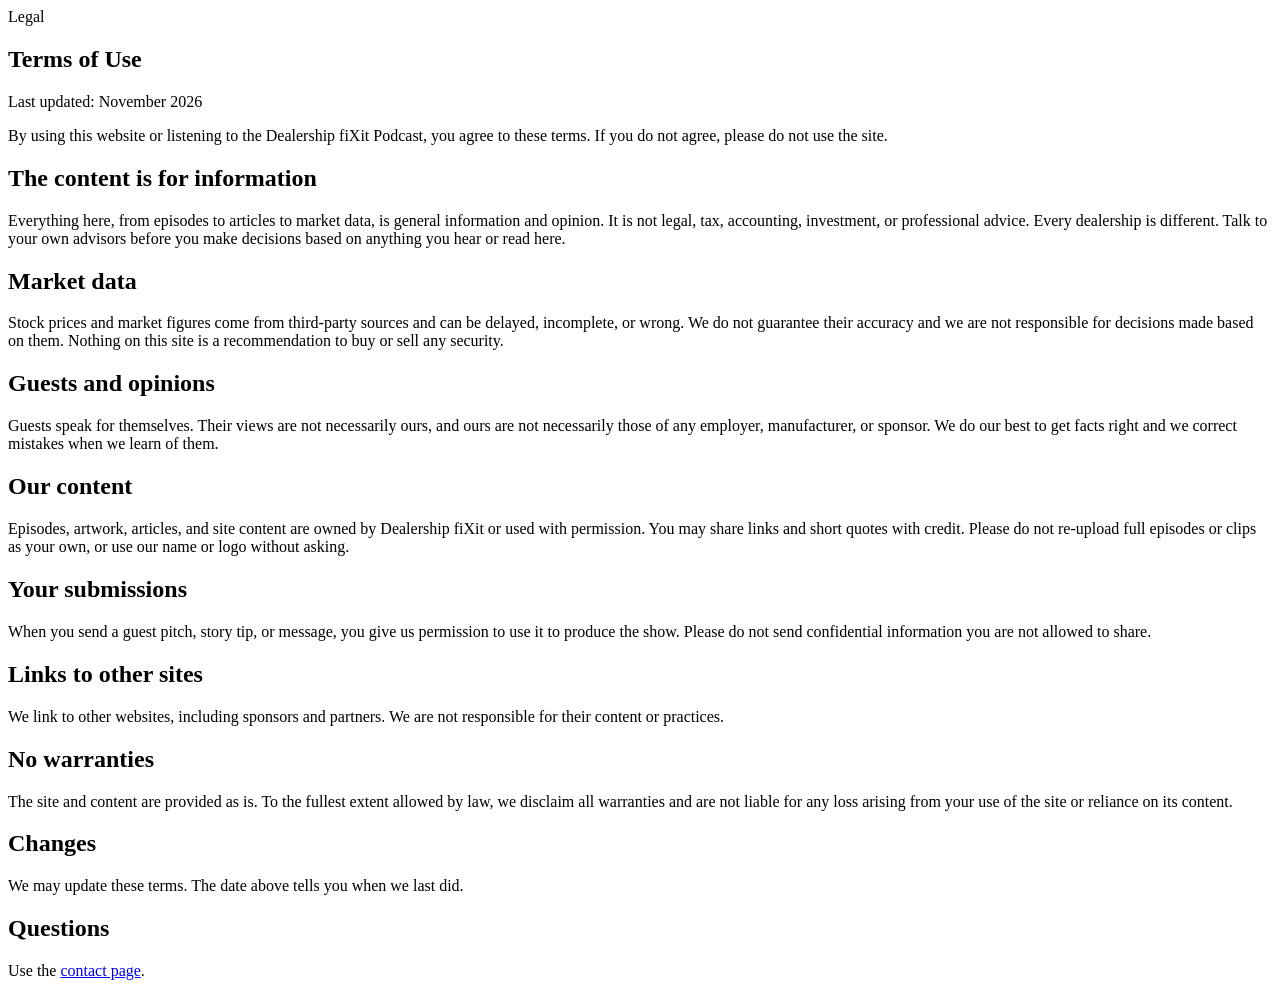
<file: terms.html>
<!doctype html>
<html lang="en">
<head>
<title>Terms of Use | Dealership fiXit Podcast</title>
<meta name="description" content="Terms of use for the Dealership fiXit Podcast website and content.">
<meta name="robots" content="noindex">
<!--HEAD-->
</head>
<body>
<main>
  <section class="page-head"><div class="wrap"><div class="eyebrow">Legal</div><h1>Terms of Use</h1><p class="muted">Last updated: November 2026</p></div></section>
  <section class="section tight"><div class="wrap prose">
    <p>By using this website or listening to the Dealership fiXit Podcast, you agree to these terms. If you do not agree, please do not use the site.</p>
    <h2>The content is for information</h2>
    <p>Everything here, from episodes to articles to market data, is general information and opinion. It is not legal, tax, accounting, investment, or professional advice. Every dealership is different. Talk to your own advisors before you make decisions based on anything you hear or read here.</p>
    <h2>Market data</h2>
    <p>Stock prices and market figures come from third-party sources and can be delayed, incomplete, or wrong. We do not guarantee their accuracy and we are not responsible for decisions made based on them. Nothing on this site is a recommendation to buy or sell any security.</p>
    <h2>Guests and opinions</h2>
    <p>Guests speak for themselves. Their views are not necessarily ours, and ours are not necessarily those of any employer, manufacturer, or sponsor. We do our best to get facts right and we correct mistakes when we learn of them.</p>
    <h2>Our content</h2>
    <p>Episodes, artwork, articles, and site content are owned by Dealership fiXit or used with permission. You may share links and short quotes with credit. Please do not re-upload full episodes or clips as your own, or use our name or logo without asking.</p>
    <h2>Your submissions</h2>
    <p>When you send a guest pitch, story tip, or message, you give us permission to use it to produce the show. Please do not send confidential information you are not allowed to share.</p>
    <h2>Links to other sites</h2>
    <p>We link to other websites, including sponsors and partners. We are not responsible for their content or practices.</p>
    <h2>No warranties</h2>
    <p>The site and content are provided as is. To the fullest extent allowed by law, we disclaim all warranties and are not liable for any loss arising from your use of the site or reliance on its content.</p>
    <h2>Changes</h2>
    <p>We may update these terms. The date above tells you when we last did.</p>
    <h2>Questions</h2>
    <p>Use the <a href="/contact">contact page</a>.</p>
  </div></section>
</main>
</body>
</html>
</file>
